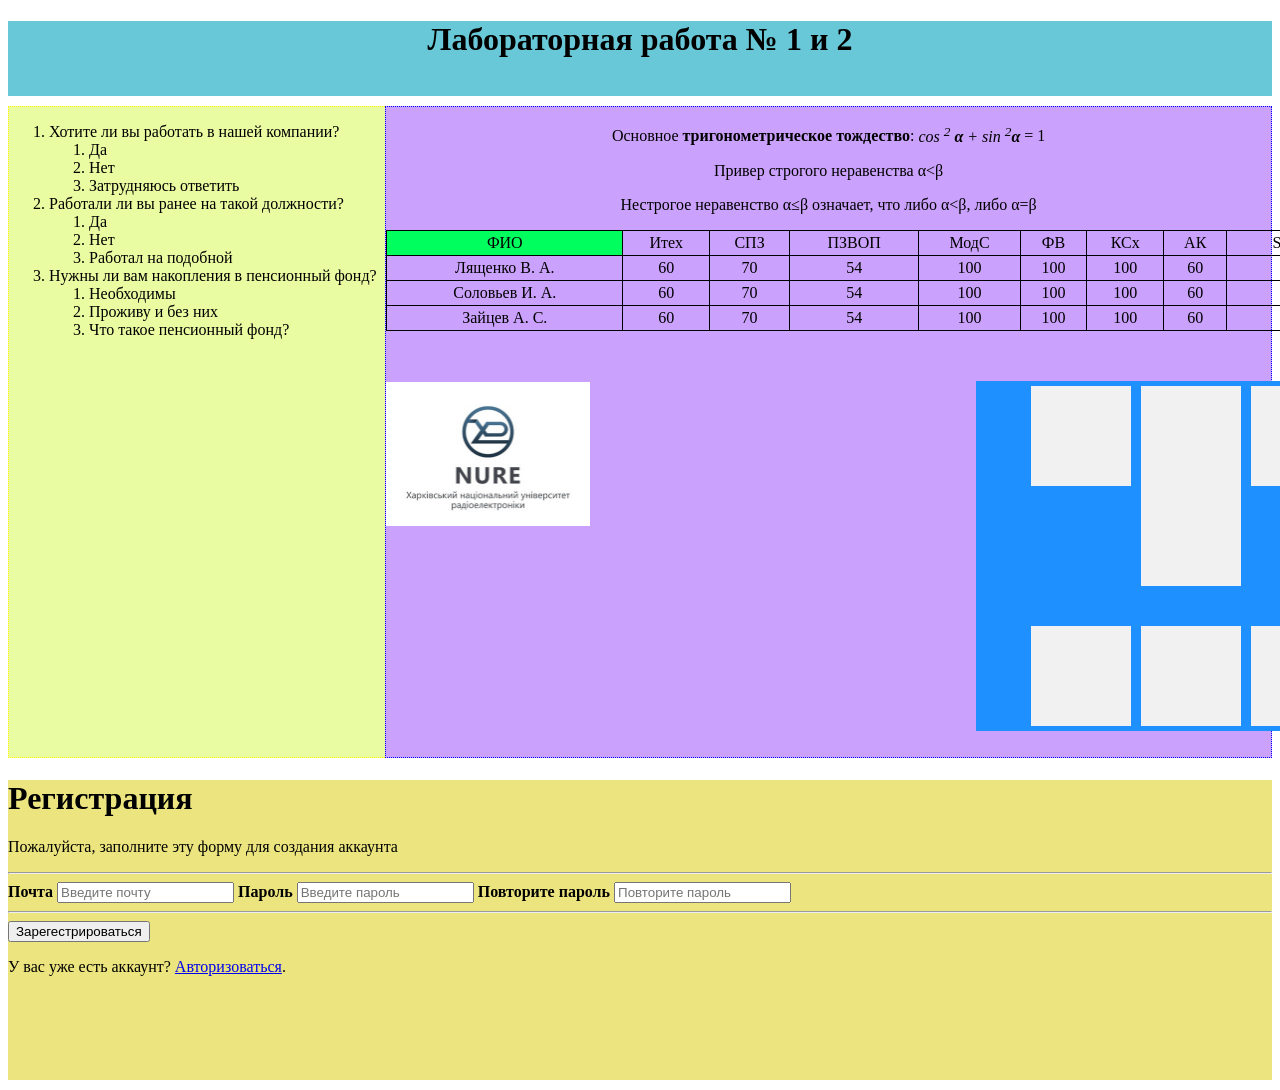
<file: index.html>
<!DOCTYPE html>
<html>
  <head>
        <meta charset="utf-8"/>
        <link href="style.css" rel="stylesheet" type="text/css">
        <title>
            Лабораторная работа № 1 и № 2
        </title>
        <style type="text/css">

            .header{
                text-align: center;
                height: 75px;
                background-color: #69c8d8;
                margin-bottom: 10px;
            }
           </style>
    </head>

    <body>
<!-- header -->
        <header>
            <div class="header">
                <h1>Лабораторная работа № 1 и 2 </h1>
            </div>
        </header>   
        
        <!-- right div -->
        <div class="right_div">
            

            <div class="right_text">
            <p>
                Основное <b>тригонометрическое тождество</b>: 
                <i>cos <sup>2</sup>  <b>&alpha;</b> + sin <sup>2</sup><b>&alpha;</b> </i> = 1 
            </p>

            <p>Привер строгого неравенства &alpha;&lt;&beta;</p>
            <p>
                Нестрогое неравенство &alpha;&leq;&beta; означает, что либо
                &alpha;&lt;&beta;, либо &alpha;=&beta;
            </p>
            </div>

            <table class="table">
                <tr>
                    <td style="background-color:rgb(0, 255, 94);">ФИО</td>
                    <td>Итех </td>
                    <td>СПЗ </td>
                    <td>ПЗВОП </td>
                    <td>МодС </td>
                    <td>ФВ </td>
                    <td>КСх </td>
                    <td>АК </td>
                    <td>Soft Skills </td>
                </tr>
                <tr>
                    <td>Лященко В. А. </td>
                    <td>60 </td>
                    <td>70 </td>
                    <td>54 </td>
                    <td>100 </td>
                    <td>100 </td>
                    <td>100 </td>
                    <td>60 </td>
                    <td>70 </td>
                    
                  </tr>
    
                  <tr>
                    <td>Соловьев И. А. </td>
                    <td>60 </td>
                    <td>70 </td>
                    <td>54 </td>
                    <td>100 </td>
                    <td>100 </td>
                    <td>100 </td>
                    <td>60 </td>
                    <td>70 </td>
                    
                  </tr>
    
                  <tr>
                    <td>Зайцев А. С. </td>
                    <td>60 </td>
                    <td>70 </td>
                    <td>54 </td>
                    <td>100 </td>
                    <td>100 </td>
                    <td>100 </td>
                    <td>60 </td>
                    <td>70 </td>
                    
                  </tr>
            </table>
            <div class="image_nure_div">
                <p class="image_nure"><a href="https://nure.ua/ru/"><img src="img/image_nure.jpg" width="204" 
                    height="144" border="0" alt="Nure"></a></p>
            </div>
            
            
                <div class="flex-container">
                    <div class="square"></div>
                    <div class="rectangle"></div>
                    <div class="square"></div>
                    <div class="square"></div>
                    <div class="square"></div>
                    <div class="square"></div>
                  </div>    

        </div>
        

        

        <!-- left div -->
        <div class="left_div">
        <ol>
            <li> Хотите ли вы работать в нашей компании?
                <ol>
                    <li>Да</li>
                    <li>Нет</li>
                    <li>Затрудняюсь ответить</li>
                </ol>
            </li>

            <li>Работали ли вы ранее на такой должности?
                <ol>
                    <li>Да</li>
                    <li>Нет</li>
                    <li>Работал на подобной</li>
                </ol>
            </li>

            <li>Нужны ли вам накопления в пенсионный фонд?
                <ol>
                    <li>Необходимы</li>
                    <li>Проживу и без них</li>
                    <li>Что такое пенсионный фонд?</li>
                </ol>
            </li>
        </ol>
        </div>





       <!-- footer -->
        <footer class="footer">
        <form action="#">
            <div class="container">
                <h1>Регистрация</h1>
                <p>Пожалуйста, заполните эту форму для создания аккаунта</p>
                <hr>

                <label><b>Почта</b></label>
                <input type="text" placeholder="Введите почту" name = "email" required>

                <label><b>Пароль</b></label>
                <input type="password" placeholder="Введите пароль" name="psw-repeat" required>

                <label><b>Повторите пароль</b></label>
                <input type="password" placeholder="Повторите пароль" name="psw-repeat" required>
                <hr>

                <button type="submit" class="registerbtn">Зарегестрироваться</button>
            </div>

            <div class="container signin">
                <p>У вас уже есть аккаунт? <a href='#'>Авторизоваться</a>.</p>
            </div>
        </form>

        </footer>
    </body>
</html>
</file>
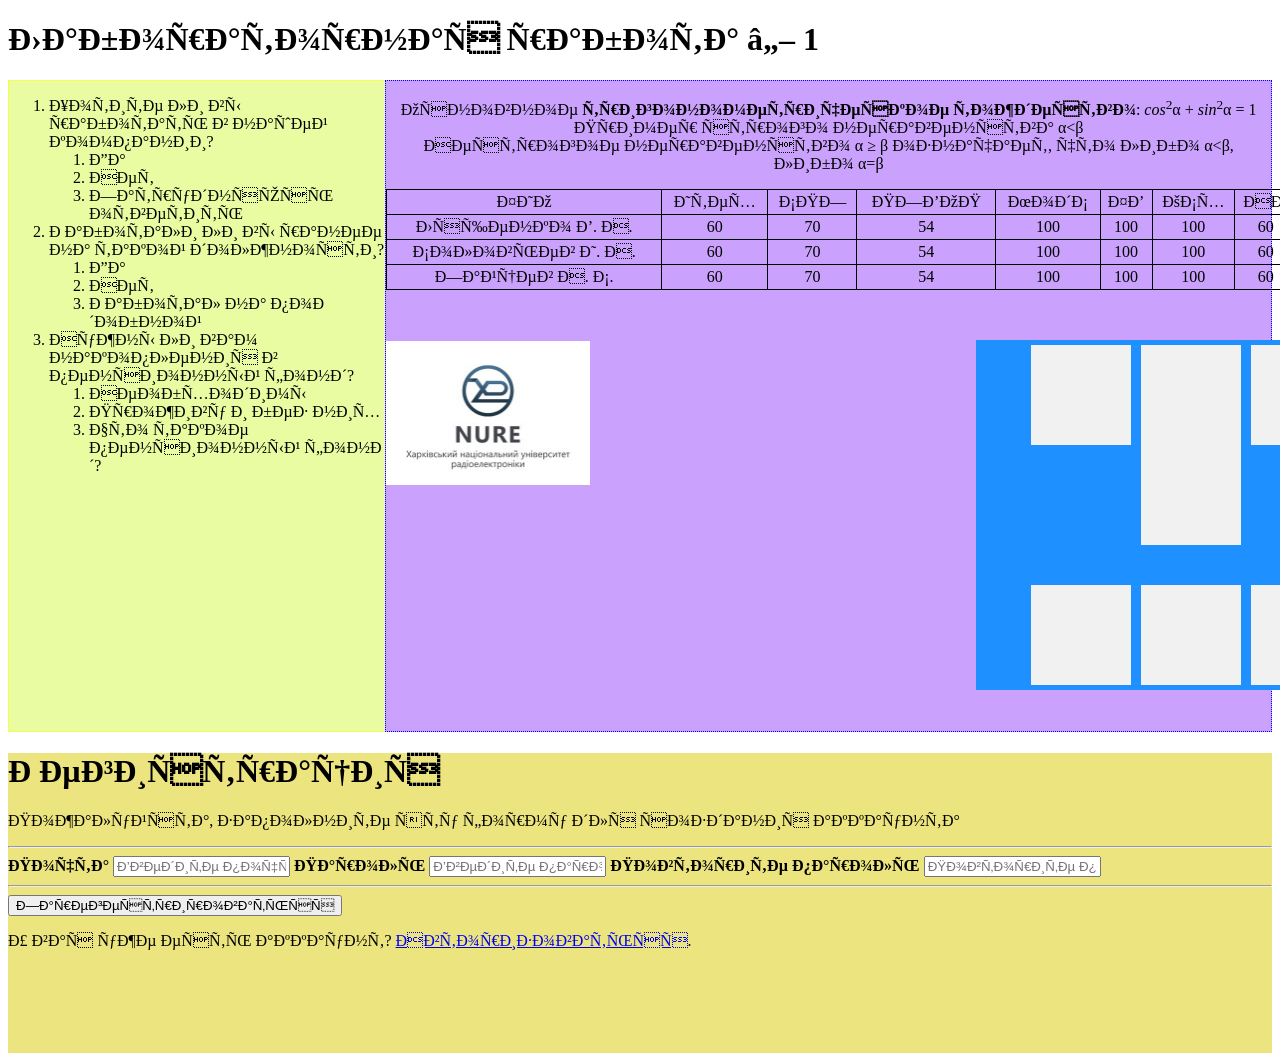
<file: empty.html>
<!DOCTYPE html>

<html>
    <head>
        <meta charset="utf-9"/>
        <link href="style.css" rel="stylesheet" type="text/css">
        <title>
            Лаба 1
        </title>
    </head>

    <body>
<!-- header -->
        <header>
            <div class="header">
                <h1>Лабораторная работа № 1</h1>
            </div>
        </header>   
        
        <!-- right div -->
        <div class="right_div">
            <p class="right_text">
                Основное <b>тригонометрическое тождество</b>: <dfn>cos</dfn><sup>2</sup>&#945 + <dfn>sin</dfn><sup>2</sup>&#945 = 1 <br>
                Пример строго неравенства &#945<&#946 <br>
                Нестрогое неравенство &#945 &#8805 &#946 означает, что либо &#945<&#946, либо &#945=&#946
            </p>
            <table class="table">
                <tr>
                    <td>ФИО</td>
                    <td>Итех </td>
                    <td>СПЗ </td>
                    <td>ПЗВОП </td>
                    <td>МодС </td>
                    <td>ФВ </td>
                    <td>КСх </td>
                    <td>АК </td>
                    <td>Soft Skills </td>
                </tr>
                <tr>
                    <td>Лященко В. А. </td>
                    <td>60 </td>
                    <td>70 </td>
                    <td>54 </td>
                    <td>100 </td>
                    <td>100 </td>
                    <td>100 </td>
                    <td>60 </td>
                    <td>70 </td>
                    
                  </tr>
    
                  <tr>
                    <td>Соловьев И. А. </td>
                    <td>60 </td>
                    <td>70 </td>
                    <td>54 </td>
                    <td>100 </td>
                    <td>100 </td>
                    <td>100 </td>
                    <td>60 </td>
                    <td>70 </td>
                    
                  </tr>
    
                  <tr>
                    <td>Зайцев А. С. </td>
                    <td>60 </td>
                    <td>70 </td>
                    <td>54 </td>
                    <td>100 </td>
                    <td>100 </td>
                    <td>100 </td>
                    <td>60 </td>
                    <td>70 </td>
                    
                  </tr>
            </table>
            <div class="image_nure_div">
                <p class="image_nure"><a href="https://nure.ua/ru/"><img src="img/image_nure.jpg" width="204" 
                    height="144" border="0" alt="Nure"></a></p>
            </div>
            
            
                <div class="flex-container">
                    <div class="square"></div>
                    <div class="rectangle"></div>
                    <div class="square"></div>
                    <div class="square"></div>
                    <div class="square"></div>
                    <div class="square"></div>
                  </div>    

        </div>
        

        

        <!-- left div -->
        <div class="left_div">
        <ol>
            <li> Хотите ли вы работать в нашей компании?
                <ol>
                    <li>Да</li>
                    <li>Нет</li>
                    <li>Затрудняюсь ответить</li>
                </ol>
            </li>

            <li>Работали ли вы ранее на такой должности?
                <ol>
                    <li>Да</li>
                    <li>Нет</li>
                    <li>Работал на подобной</li>
                </ol>
            </li>

            <li>Нужны ли вам накопления в пенсионный фонд?
                <ol>
                    <li>Необходимы</li>
                    <li>Проживу и без них</li>
                    <li>Что такое пенсионный фонд?</li>
                </ol>
            </li>
        </ol>
        </div>





       <!-- footer -->
        <footer class="footer">
        <form acction="action_page.php">
            <div class="container">
                <h1>Регистрация</h1>
                <p>Пожалуйста, заполните эту форму для создания аккаунта</p>
                <hr>

                <label for="email"><b>Почта</b></label>
                <input type="text" placeholder="Введите почту" name = "email" required>

                <label for="psw"><b>Пароль</b></label>
                <input type="password" placeholder="Введите пароль" name="psw-repeat" required>

                <label for="psw-repeat"><b>Повторите пароль</b></label>
                <input type="password" placeholder="Повторите пароль" name="psw-repeat" required>
                <hr>

                <button type="submit" class="registerbtn">Зарегестрироваться</button>
            </div>

            <div class="container signin">
                <p>У вас уже есть аккаунт? <a href='#'>Авторизоваться</a>.</p>
            </div>
        </form>

        </footer>
    </body>
</html>
</file>
<file: style.css>
ul li::marker {
    color: red;
}

.right_div {
    width: 70%;
    height: 650px;
    float: right;
    border: dotted 1px #00f;
    background-color: #caa1fc;
}

.left_div{
    width: 30%;
    height: 650px;
    border: dotted 1px #ff0;
    background-color: #e9fca1;
    
}

.footer{
    clear: both;
    
    height: 300px;
    background-color: #ece57f;
    margin-bottom: 10px;
}



.table {
    border-collapse: collapse;
    text-align: center;
    margin: 0 auto;
}

.table td {
    text-align: center;
}

.right_text {
    text-align: center;
}

TABLE {
    text-align: center;
    width: 1000px; /* Ширина таблицы */
    border-collapse: collapse; /* Убираем двойные линии между ячейками */
   }
   TD, TH {
    padding: 3px; /* Поля вокруг содержимого таблицы */
    border: 1px solid black; /* Параметры рамки */
   }
   TH {
    background: #b0e0e6; /* Цвет фона */
}

.image_nure {
    text-align: left;
    padding-top: 35px;
}

.image_nure_div {
    position: relative;
}

.flex-container {
    position: relative;
    left: 590px;
    bottom: 165px;
    padding-left: 50px;
    display: flex;
    flex-direction: row;
    height: 350px;
    width: 350px;
    flex-wrap: wrap;
    align-content: space-between;
  
    background-color: DodgerBlue;
}

.flex-container > div {
    background-color: #f1f1f1;
    margin: 5px;
    text-align: center;
    line-height: 75px;
    font-size: 30px;
  }

.rectangle {
    height: 200px;
    width: 100px;
}

.square {
    height: 100px;
    width: 100px;
}
</file>
